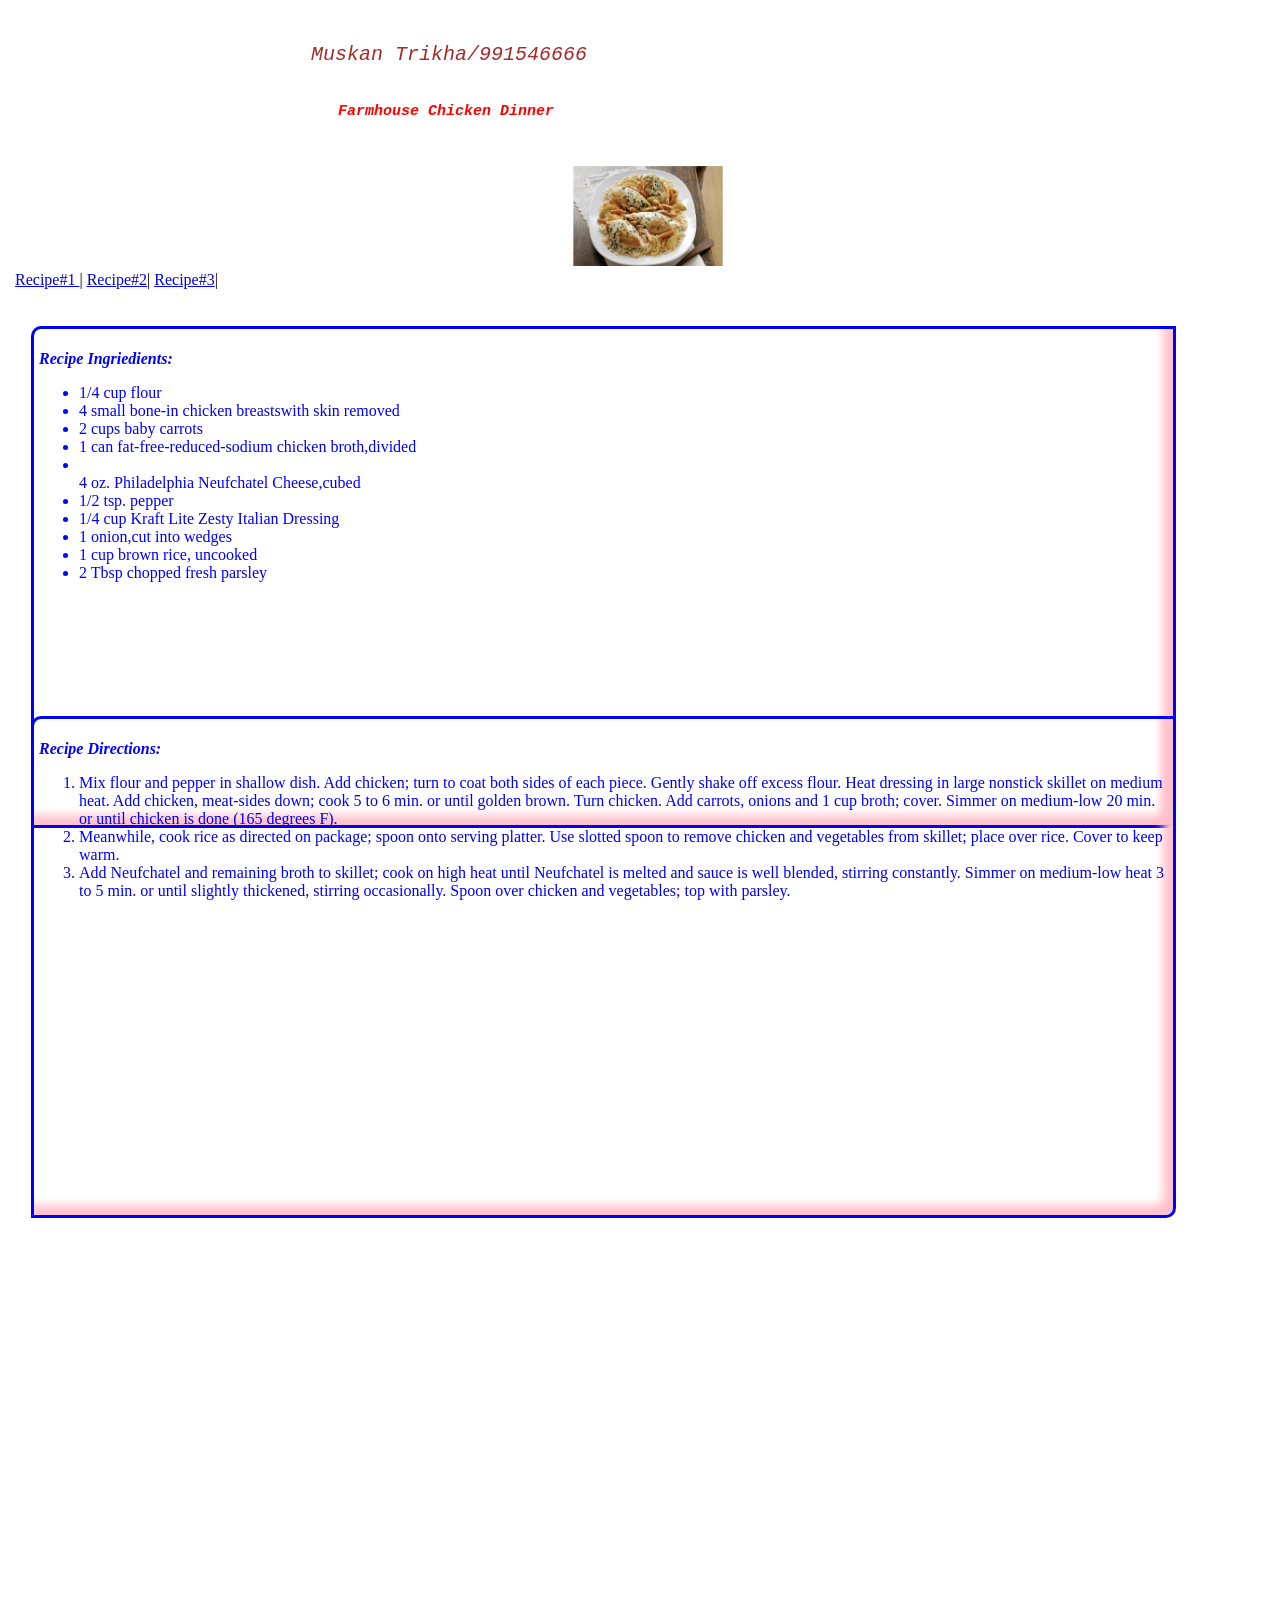
<file: index.html>
<!Doctype html>
<html>
<head>
<title> Muskan Trikha</title>
<link rel="stylesheet" type="text/css" href="Recipes.css"/>
<link rel="stylesheet" type="text/css" href="Recipes1.css"/>
<link rel="stylesheet" type="text/css" href="Recipes2.css"/>
</head>
<body>
<!-----Muskan Trikha----->
<div id="div1">
<div id="div2"><p><pre>                        Muskan Trikha/991546666     </pre></p>
</div>
<div id="div3">
<header>
<pre><b><i>                                   Farmhouse Chicken Dinner                         </i></b></pre>
</header>
</div>
<div id="div4">



<a class="li" href="https://www.kraftrecipes.com/recipe/094487/farmhouse-chicken-dinner?pf=true">Recipe#1 </a>





<a  class="li"href="https://www.thespruceeats.com/rich-creamy-watermelon-smoothie-recipe-2097116">Recipe#2</a>





<a class="li" href="https://www.sanjeevkapoor.com/Recipe/Vegetable-Biryani-KhaanaKhazana.html">Recipe#3</a>



</div>
<div id="div5">
<p>
<b><i> Recipe Ingriedients: </b></i>
 <ul>
 <li>1/4 cup flour</li>
 <li>4 small bone-in chicken breastswith skin removed</li>
 <li>2 cups baby carrots</li>
 <li>1 can fat-free-reduced-sodium chicken broth,divided <li>
 </li>4 oz. Philadelphia Neufchatel Cheese,cubed</li>
 <li>1/2 tsp. pepper</li>
 <li>1/4 cup Kraft Lite Zesty Italian Dressing </li> 
 <li> 1 onion,cut into wedges</li>
 <li>1 cup brown rice, uncooked</li> 
 <li>2 Tbsp chopped fresh parsley</li>
 </ul>
 </p>
 </div>
 <div id="div6">
 <p>
<b><i> Recipe Directions: </i></b>
 <ol>
<li>
    Mix flour and pepper in shallow dish. Add chicken; turn to coat both sides of each piece. Gently shake off excess flour. Heat dressing in large nonstick skillet on medium heat. Add chicken, meat-sides down; cook 5 to 6 min. or until golden brown. Turn chicken. Add carrots, onions and 1 cup broth; cover. Simmer on medium-low 20 min. or until chicken is done (165 degrees F).
</li>
<li>
 Meanwhile, cook rice as directed on package; spoon onto serving platter. Use slotted spoon to remove chicken and vegetables from skillet; place over rice. Cover to keep warm.
</li>
<li>   
   Add Neufchatel and remaining broth to skillet; cook on high heat until Neufchatel is melted and sauce is well blended, stirring constantly. Simmer on medium-low heat 3 to 5 min. or until slightly thickened, stirring occasionally. Spoon over chicken and vegetables; top with parsley.
</li>
</ol>
</p>
</div>
<div id="div7">
<img src="Farmhouse Chicken Dinner.jpg" height="200px" width="800px"/>
</div>
</div><div id="div8">
<p>


<a href="https://www.kraftrecipes.com/recipe/094487/farmhouse-chicken-dinner?pf=true">Recipe#1 </a>|





<a href="https://www.thespruceeats.com/rich-creamy-watermelon-smoothie-recipe-2097116">Recipe#2</a>|





<a href="https://www.sanjeevkapoor.com/Recipe/Vegetable-Biryani-KhaanaKhazana.html">Recipe#3</a>|


</p>
</div>
<div id="div9">
<img src="Farmhouse Chicken Dinner.jpg" height="100px" width="150px"/>
</div>
<div id="div10">
<details>
<summary>Recipe Ingriedients:<br>(click to expand)</summary>
<p>
<ul>
 <li>1/4 cup flour</li>
 <li>4 small bone-in chicken breastswith skin removed</li>
 <li>2 cups baby carrots</li>
 <li>1 can fat-free-reduced-sodium chicken broth,divided <li>
 </li>4 oz. Philadelphia Neufchatel Cheese,cubed</li>
 <li>1/2 tsp. pepper</li>
 <li>1/4 cup Kraft Lite Zesty Italian Dressing </li> 
 <li> 1 onion,cut into wedges</li>
 <li>1 cup brown rice, uncooked</li> 
 <li>2 Tbsp chopped fresh parsley</li>
 </ul>
 </p>
 </details>
</div>

<div id="div11">
<details>
<summary>Recipe Directions<br>(click to expand)</summary>
<p>
<ol>
<li>
    Mix flour and pepper in shallow dish. Add chicken; turn to coat both sides of each piece. Gently shake off excess flour. Heat dressing in large nonstick skillet on medium heat. Add chicken, meat-sides down; cook 5 to 6 min. or until golden brown. Turn chicken. Add carrots, onions and 1 cup broth; cover. Simmer on medium-low 20 min. or until chicken is done (165 degrees F).
</li>
<li>
 Meanwhile, cook rice as directed on package; spoon onto serving platter. Use slotted spoon to remove chicken and vegetables from skillet; place over rice. Cover to keep warm.
</li>
<li>   
   Add Neufchatel and remaining broth to skillet; cook on high heat until Neufchatel is melted and sauce is well blended, stirring constantly. Simmer on medium-low heat 3 to 5 min. or until slightly thickened, stirring occasionally. Spoon over chicken and vegetables; top with parsley.
</li>
</ol>
</p>
</details>

</div>

</body>
</html>
</file>
<file: Recipes.css>
#div1{border:solid 3px blue;border-radius:10px 10px 10px 10px;height:180%;position:absolute;width:98%;}
#div2{color:brown;font-style:italic;font-family:cursive;font-size:40px;}
#div3{color:red; width:15%;font-family:cursive;font-size:30px;}
#div4{box-shadow:inset -10px -10px 10px  pink;color:blue;border:1px solid black;display:inline-block;width:20%;border-radius:10px 10px 10px 10px;margin:8px;padding:5px;position:absolute;top:200px;left:40px;height:25% }
#div5{box-shadow:inset -10px -10px 10px pink;color:blue;border:3px solid blue;display:inline-block;width:30%;border-radius:10px 0px 10px 0px;margin:8px;padding:5px;
position:absolute;top:200px;left:540px;height:52%;}
#div6{box-shadow:inset -10px -10px 10px pink;color:blue;border:3px solid blue;display:inline-block;width:15%;border-radius:10px 0px 10px 0px;margin:8px;padding:5px;
position:absolute;top:200px;left:1200px;}
#div7{position:absolute;left:30%;margin:8px;padding:5px;top:1000px;left:600px;}
#div8{visibility:hidden;}
#div9{visibility:hidden;}
#div10{visibility:hidden;}
#div11{visibility:hidden;}
.li { display:block;}
</file>
<file: Recipes1.css>
@media(max-width:1500px){
#div1{border:none;}	
#div2{color:brown;font-style:italic;font-family:cursive;font-size:20px;position:absolute;top:15px;left:15px;}
#div2{position:absolute;top:15px;left:15px;}
#div3{color:red; width:15%;font-family:cursive;font-size:15px;position:absolute;top:80px;left:15px;}
#div3{position:absolute;top:80px;left:15px;}
#div4{visibility:hidden;}
#div5{box-shadow:inset -10px -10px 10px pink;color:blue;border:3px solid blue;width:90%;border-radius:10px 0px 10px 0px;margin:8px;padding:5px;
position:absolute;top:310px;left:15px;height:30%;}
#div6{box-shadow:inset -10px -10px 10px pink;color:blue;border:3px solid blue;width:90%;border-radius:10px 0px 10px 0px;margin:8px;padding:5px;
position:absolute;top:700px;left:15px;height:30%}
#div7{visibility:hidden;}
#div8{visibility:visible;color:black;border:none;position:absolute;left:15px;top:255px;}
#div9{visibility:visible;position:absolute;margin:8px;padding:5px;top:153px;left:560px;}
#div10{visibility:hidden;}
#div11{visibility:hidden;}
}
</file>
<file: Recipes2.css>
@media(max-width:1000px){
#div1{border:none;}	
#div2{color:brown;font-style:italic;font-family:cursive;font-size:15px;position:absolute;top:15px;left:15px;}
#div3{color:red; width:15%;font-family:cursive;font-size:10px;position:absolute;top:80px;left:20px;}
#div4{box-shadow:none;color:black;border:1px solid black;width:20%;border-radius:0px 10px 0px 0px;margin:8px;padding:5px;position:absolute;top:200px;left:15px;height:5%;visibility:visible; }
#div5{box-shadow:inset -10px -10px 10px pink;color:blue;border:3px solid blue;width:40%;border-radius:10px 0px 10px 0px;margin:8px;padding:5px;
position:absolute;top:360px;left:15px;height:40%;visibility:hidden;}
#div6{box-shadow:inset -10px -10px 10px pink;color:blue;border:3px solid blue;width:40%;border-radius:10px 0px 10px 0px;margin:8px;padding:5px;
position:absolute;top:750px;left:15px;height:40%;visibility:hidden;}
#div7{visibility:hidden;}
#div8{visibility:hidden;}
#div9{visibility:hidden;}
#div10{color:purple;box-shadow:none;width:30%;border:3px solid blue;border-radius:10px 10px 10px 10px;margin:8px;padding:5px;position:absolute;top:300px;left:12px;height:10%;visibility:visible;}
#div11{color:purple;box-shadow:none;width:30%;border:3px solid blue;border-radius:10px 10px 10px 10px;margin:8px;padding:5px;position:absolute;top:400px;left:12px;height:10%;visibility:visible;}
}
</file>
